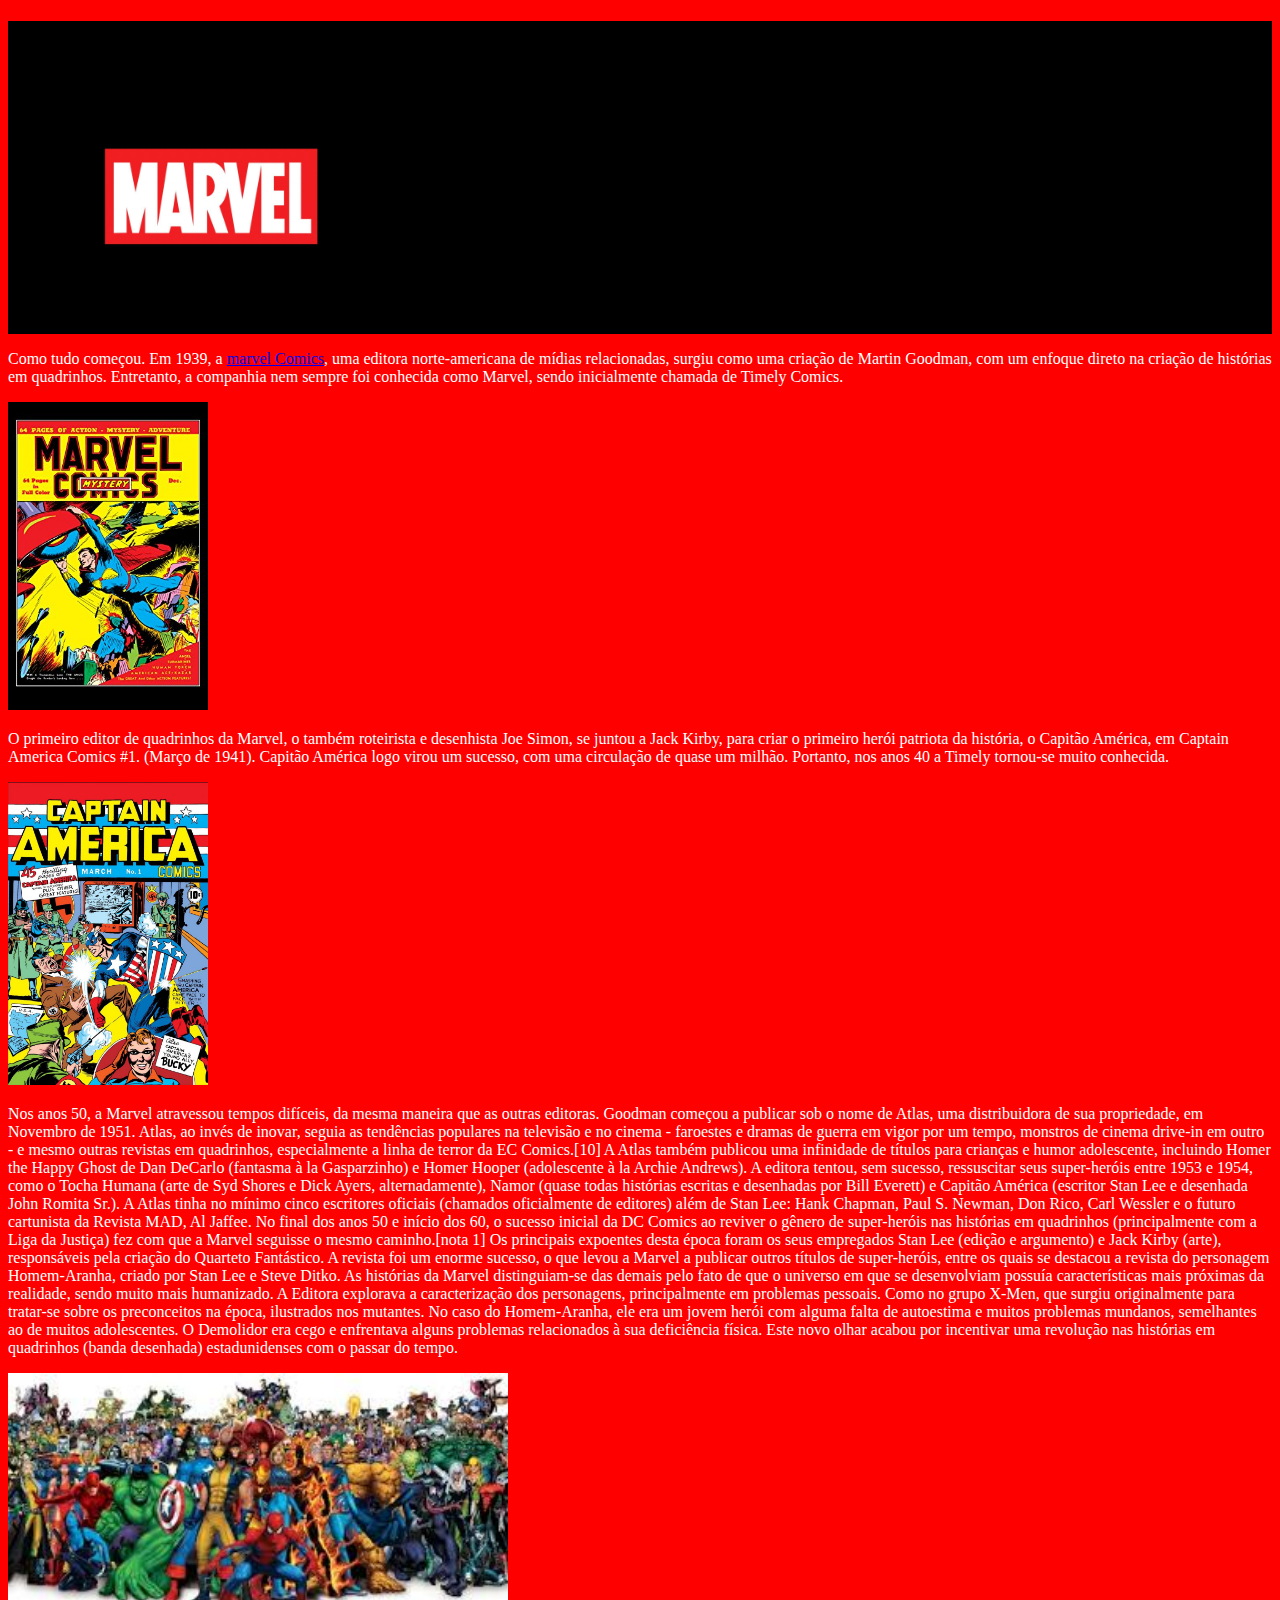
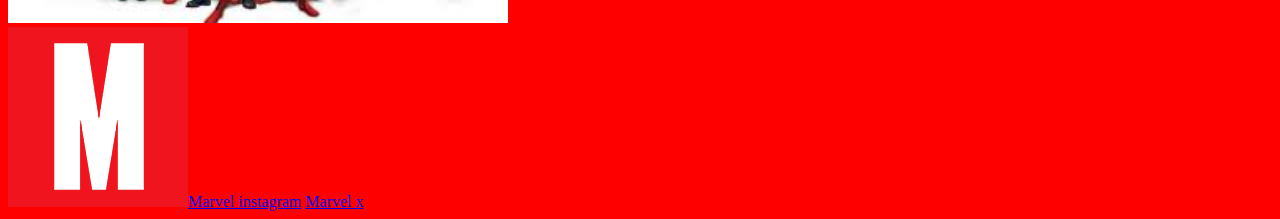
<file: index.html>
<!DOCTYPE html>
<html lang="pt-br">
<head>
    <link rel="stylesheet" href="style.css">
   <title>marvel</title>
</head>
<body>
<header>
    <h1>Marvel</h1>
    <img src="imagens/logotipo2.jpg" alt="marvel">

</header>
<main>
    <font color="white"> <p>Como tudo começou. Em 1939, a <a href="https://www.marvel.com/"target=blank_> marvel Comics</a>, uma editora norte-americana de mídias 
        relacionadas, surgiu como uma criação de Martin Goodman, com um enfoque direto na
         criação de histórias em quadrinhos. Entretanto, a companhia nem sempre foi 
         conhecida como Marvel, sendo inicialmente chamada de Timely Comics.</p></font>

    <img src="imagens/imagem2.jpg" alt="imagem1">
    
    <font color="white"> <p>O primeiro editor de quadrinhos da Marvel, 
       o também roteirista e desenhista Joe Simon,
       se juntou a Jack Kirby, para criar o primeiro
       herói patriota da história, o Capitão América,
        em Captain America Comics #1. (Março de 1941). 
        Capitão América logo virou um sucesso, com uma
         circulação de quase um milhão. Portanto, nos
        anos 40 a Timely tornou-se muito conhecida.</p></font>
    
    <img src="imagens/imagem3.jpg" alt="imagem2">

    <font color="white"><p>Nos anos 50, a Marvel atravessou tempos difíceis,
         da mesma maneira que as outras editoras. Goodman
         começou a publicar sob o nome de Atlas, uma
         distribuidora de sua propriedade, em Novembro
         de 1951. Atlas, ao invés de inovar, seguia as
        tendências populares na televisão e no cinema
        - faroestes e dramas de guerra em vigor por
        um tempo, monstros de cinema drive-in em outro
         - e mesmo outras revistas em quadrinhos, 
         especialmente a linha de terror da EC Comics.[10] A Atlas
         também publicou uma infinidade de títulos para crianças
         e humor adolescente, incluindo Homer the Happy Ghost de
          Dan DeCarlo (fantasma à la Gasparzinho) e Homer Hooper
         (adolescente à la Archie Andrews). A editora tentou, sem
          sucesso, ressuscitar seus super-heróis entre 1953 e
           1954, como o Tocha Humana (arte de Syd Shores
            e Dick Ayers, alternadamente), Namor
         (quase todas histórias escritas e desenhadas por Bill Everett) e 
         Capitão América (escritor Stan Lee e desenhada John Romita Sr.). 
         A Atlas tinha no mínimo cinco escritores oficiais (chamados oficialmente de editores) 
         além de Stan Lee: Hank Chapman, Paul S. Newman, Don Rico, Carl Wessler e o futuro cartunista
          da Revista MAD, Al Jaffee.
        No final dos anos 50 e início dos 60,
         o sucesso inicial da DC Comics ao reviver o gênero de
          super-heróis nas histórias em quadrinhos (principalmente com a Liga da Justiça) 
          fez com que a Marvel seguisse o mesmo caminho.[nota 1] Os principais expoentes desta 
          época foram os seus empregados Stan Lee (edição e argumento) e Jack Kirby (arte), 
          responsáveis pela criação do Quarteto Fantástico. A revista foi um enorme sucesso,
           o que levou a Marvel a publicar outros títulos de super-heróis, entre os quais
            se destacou a revista do personagem Homem-Aranha, criado por Stan Lee e Steve Ditko.
    
         As histórias da Marvel distinguiam-se das 
        demais pelo fato de que o universo em que se 
        desenvolviam possuía características mais próximas da 
        realidade, sendo muito mais humanizado. A Editora explorava
         a caracterização dos personagens, principalmente em problemas 
         pessoais. Como no grupo X-Men, que surgiu originalmente para 
         tratar-se sobre os preconceitos na época, ilustrados nos mutantes. 
         No caso do Homem-Aranha, ele era um jovem herói com alguma falta de
          autoestima e muitos problemas mundanos, semelhantes ao de muitos 
          adolescentes. O Demolidor era cego e enfrentava alguns problemas
           relacionados à sua deficiência física. Este novo olhar acabou
            por incentivar uma revolução nas histórias em quadrinhos (banda desenhada)
             estadunidenses com o passar do tempo.</p></font>
            
     <img src="imagens/imagem4.jpg" alt="imagem 3" class="universe">
            
</main>
<footer>
     <img src="imagens/footer.png" alt="footerimg"
        <ul><a href="https://www.instagram.com/marvel?igsh=NnJ6cDAxY2xONXNn" target="_blank">Marvel instagram</a>
        <a href="https://x.com/Marvel?t=kGkQRIStfON58uj5EwdPng&s=09" target="_blank">Marvel x</a>        
    




</footer>
</body>
</html>
</file>
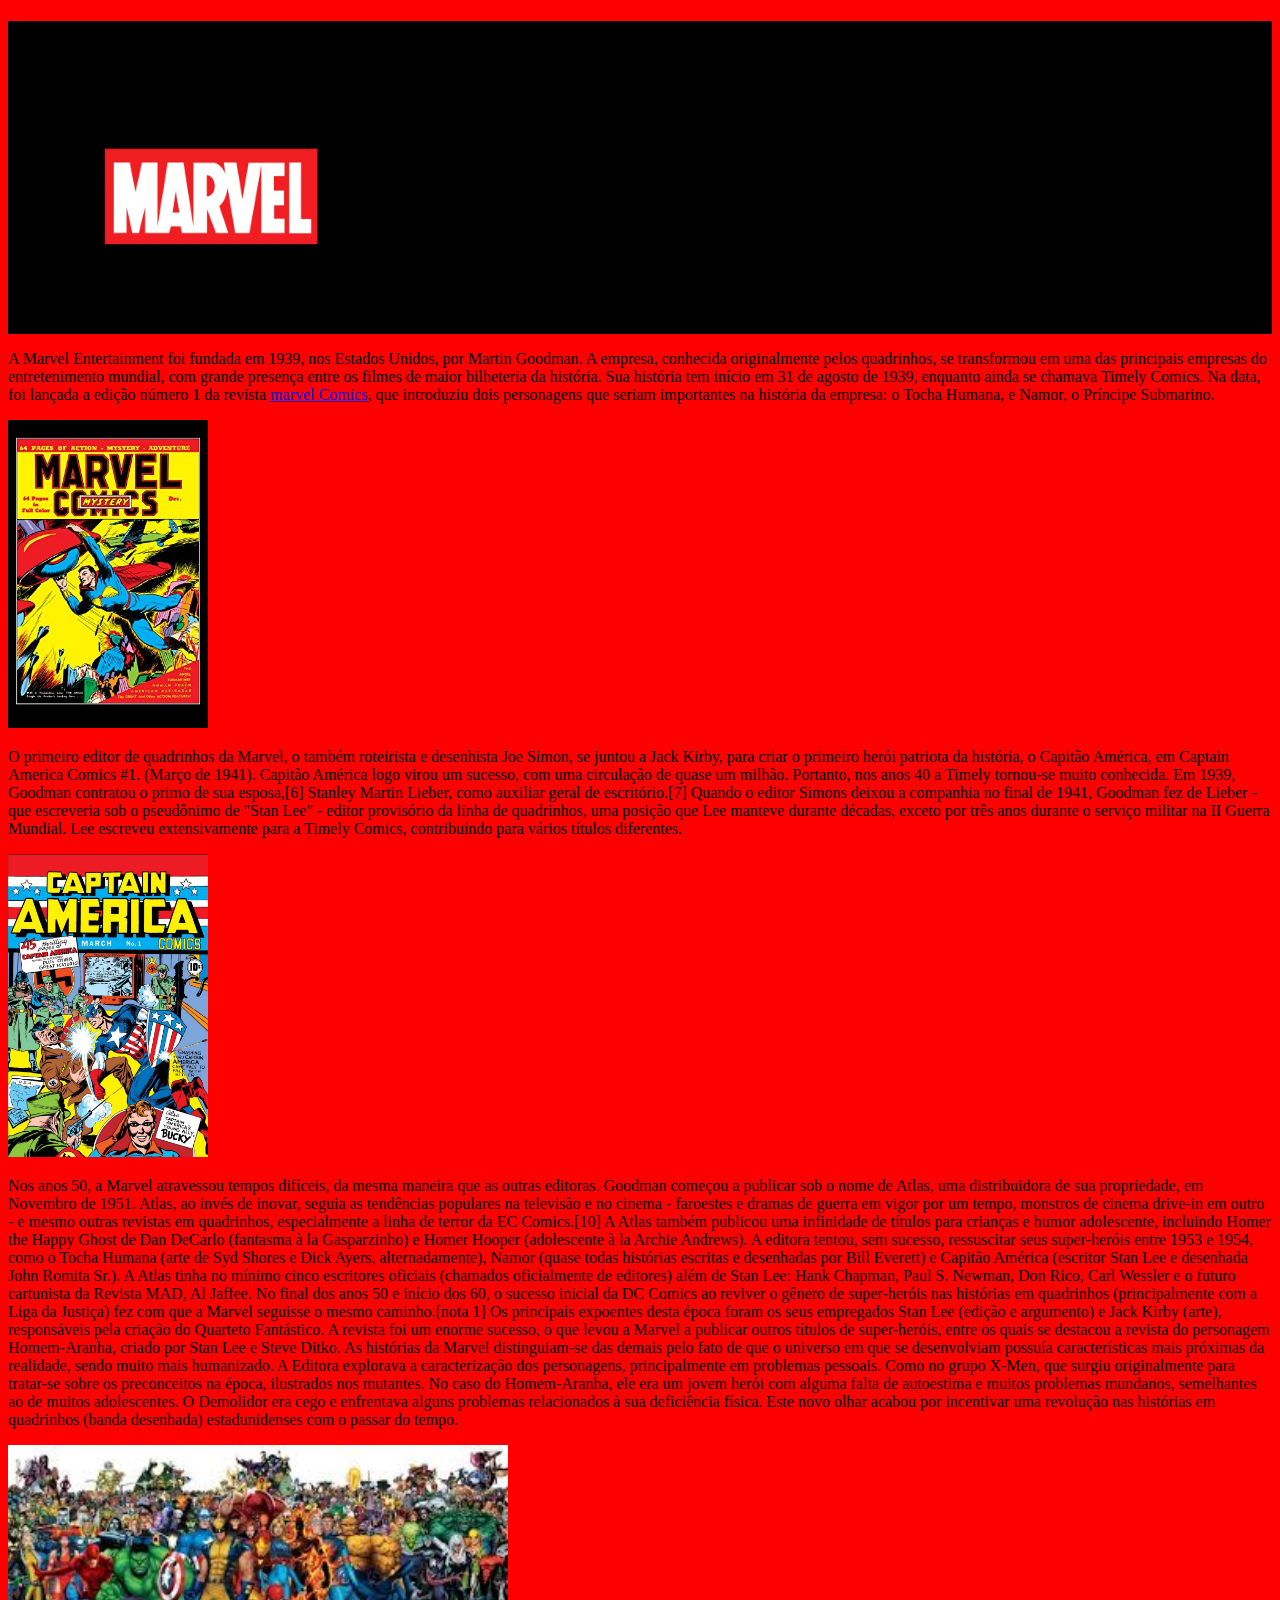
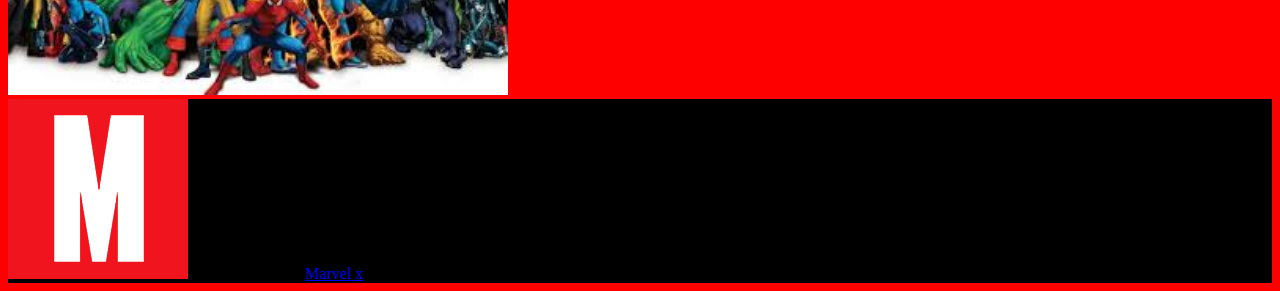
<file: primeira_pagina-main/index.html>
<!DOCTYPE html>
<html lang="pt-br">
<head>
    <link rel="stylesheet" href="style.css">
   <title>marvel</title>
</head>
<body>
<header>
    <h1>Marvel</h1>
    <img src="imagens/logotipo2.jpg" alt="marvel">

</header>
<main>
        <p>A Marvel Entertainment foi fundada em 1939, nos Estados Unidos, por Martin Goodman. A empresa, conhecida originalmente pelos quadrinhos, se transformou em uma das principais empresas do entretenimento mundial, com grande presença entre os filmes de maior bilheteria da história.

            Sua história tem início em 31 de agosto de 1939, enquanto ainda se chamava Timely Comics. Na data, foi lançada a edição número 1 da revista <a href="https://www.marvel.com/"target=blank_> marvel Comics</a>, que introduziu dois personagens que seriam importantes na história da empresa: o Tocha Humana, e Namor, o Príncipe Submarino.</p>

    <img src="imagens/imagem2.jpg" alt="imagem1">
    
        <p>O primeiro editor de quadrinhos da Marvel, o também roteirista e desenhista Joe Simon, se juntou a Jack Kirby, para criar o primeiro herói patriota da história, o Capitão América, em Captain America Comics #1. (Março de 1941). Capitão América logo virou um sucesso, com uma circulação de quase um milhão. Portanto, nos anos 40 a Timely tornou-se muito conhecida.

            Em 1939, Goodman contratou o primo de sua esposa,[6] Stanley Martin Lieber, como auxiliar geral de escritório.[7] Quando o editor Simons deixou a companhia no final de 1941, Goodman fez de Lieber - que escreveria sob o pseudônimo de "Stan Lee" - editor provisório da linha de quadrinhos, uma posição que Lee manteve durante décadas, exceto por três anos durante o serviço militar na II Guerra Mundial. Lee escreveu extensivamente para a Timely Comics, contribuindo para vários títulos diferentes.</p>
    
    <img src="imagens/imagem3.jpg" alt="imagem2">

         <p>Nos anos 50, a Marvel atravessou tempos difíceis, da mesma maneira que as outras editoras. Goodman começou a publicar sob o nome de Atlas, uma distribuidora de sua propriedade, em Novembro de 1951. Atlas, ao invés de inovar, seguia as tendências populares na televisão e no cinema - faroestes e dramas de guerra em vigor por um tempo, monstros de cinema drive-in em outro - e mesmo outras revistas em quadrinhos, especialmente a linha de terror da EC Comics.[10] A Atlas também publicou uma infinidade de títulos para crianças e humor adolescente, incluindo Homer the Happy Ghost de Dan DeCarlo (fantasma à la Gasparzinho) e Homer Hooper (adolescente à la Archie Andrews). A editora tentou, sem sucesso, ressuscitar seus super-heróis entre 1953 e 1954, como o Tocha Humana (arte de Syd Shores e Dick Ayers, alternadamente), Namor (quase todas histórias escritas e desenhadas por Bill Everett) e Capitão América (escritor Stan Lee e desenhada John Romita Sr.). A Atlas tinha no mínimo cinco escritores oficiais (chamados oficialmente de editores) além de Stan Lee: Hank Chapman, Paul S. Newman, Don Rico, Carl Wessler e o futuro cartunista da Revista MAD, Al Jaffee.

            No final dos anos 50 e início dos 60, o sucesso inicial da DC Comics ao reviver o gênero de super-heróis nas histórias em quadrinhos (principalmente com a Liga da Justiça) fez com que a Marvel seguisse o mesmo caminho.[nota 1] Os principais expoentes desta época foram os seus empregados Stan Lee (edição e argumento) e Jack Kirby (arte), responsáveis pela criação do Quarteto Fantástico. A revista foi um enorme sucesso, o que levou a Marvel a publicar outros títulos de super-heróis, entre os quais se destacou a revista do personagem Homem-Aranha, criado por Stan Lee e Steve Ditko.
            
            As histórias da Marvel distinguiam-se das demais pelo fato de que o universo em que se desenvolviam possuía características mais próximas da realidade, sendo muito mais humanizado. A Editora explorava a caracterização dos personagens, principalmente em problemas pessoais. Como no grupo X-Men, que surgiu originalmente para tratar-se sobre os preconceitos na época, ilustrados nos mutantes. No caso do Homem-Aranha, ele era um jovem herói com alguma falta de autoestima e muitos problemas mundanos, semelhantes ao de muitos adolescentes. O Demolidor era cego e enfrentava alguns problemas relacionados à sua deficiência física. Este novo olhar acabou por incentivar uma revolução nas histórias em quadrinhos (banda desenhada) estadunidenses com o passar do tempo.</p>
     <img src="imagens/imagem4.jpg" alt="imagem 3" class="universe">
            
</main>
<footer>
     <img src="imagens/footer.png" alt="footerimg"
        <a href="https://www.instagram.com/marvel?igsh=NnJ6cDAxY2xONXNn" target="_blank">Marvel instagram</a>
        <a href="https://x.com/Marvel?t=kGkQRIStfON58uj5EwdPng&s=09" target="_blank">Marvel x</a>        
    
</footer>
</body>
</html>
</file>
<file: style.css>
header {

background-color: black;
}
header img {
      width: 400px;
}

body  {
  
  background-color: red;
}
main img {
      width: 200px;
}
.universe{
      width: 500px;
}
</file>
<file: primeira_pagina-main/style.css>
header {

background-color: black;
}
header img {
      width: 400px;
}

main {
  
  background-color: red;
}
main img {
      width: 200px;
}
.universe{
      width: 500px;
}
footer {

background-color: black;
}
body {

background-color: red;
}
</file>
